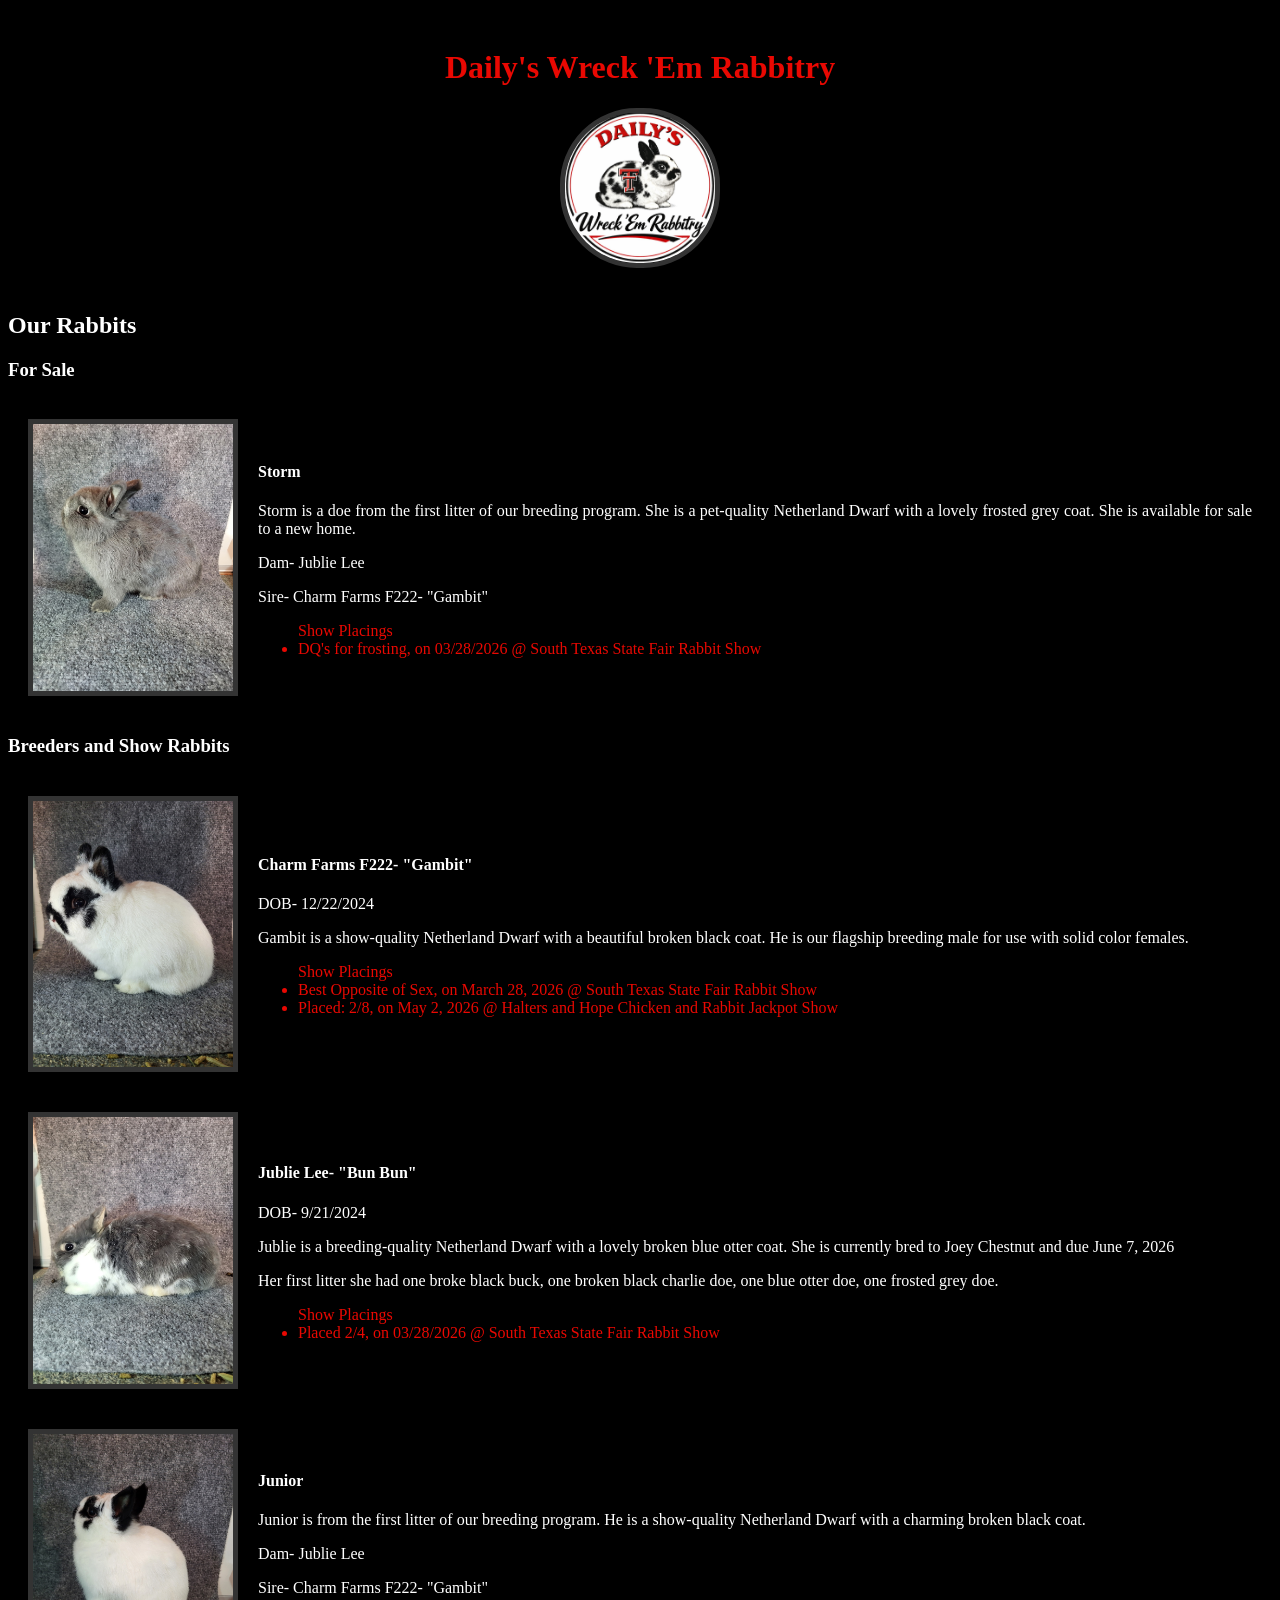
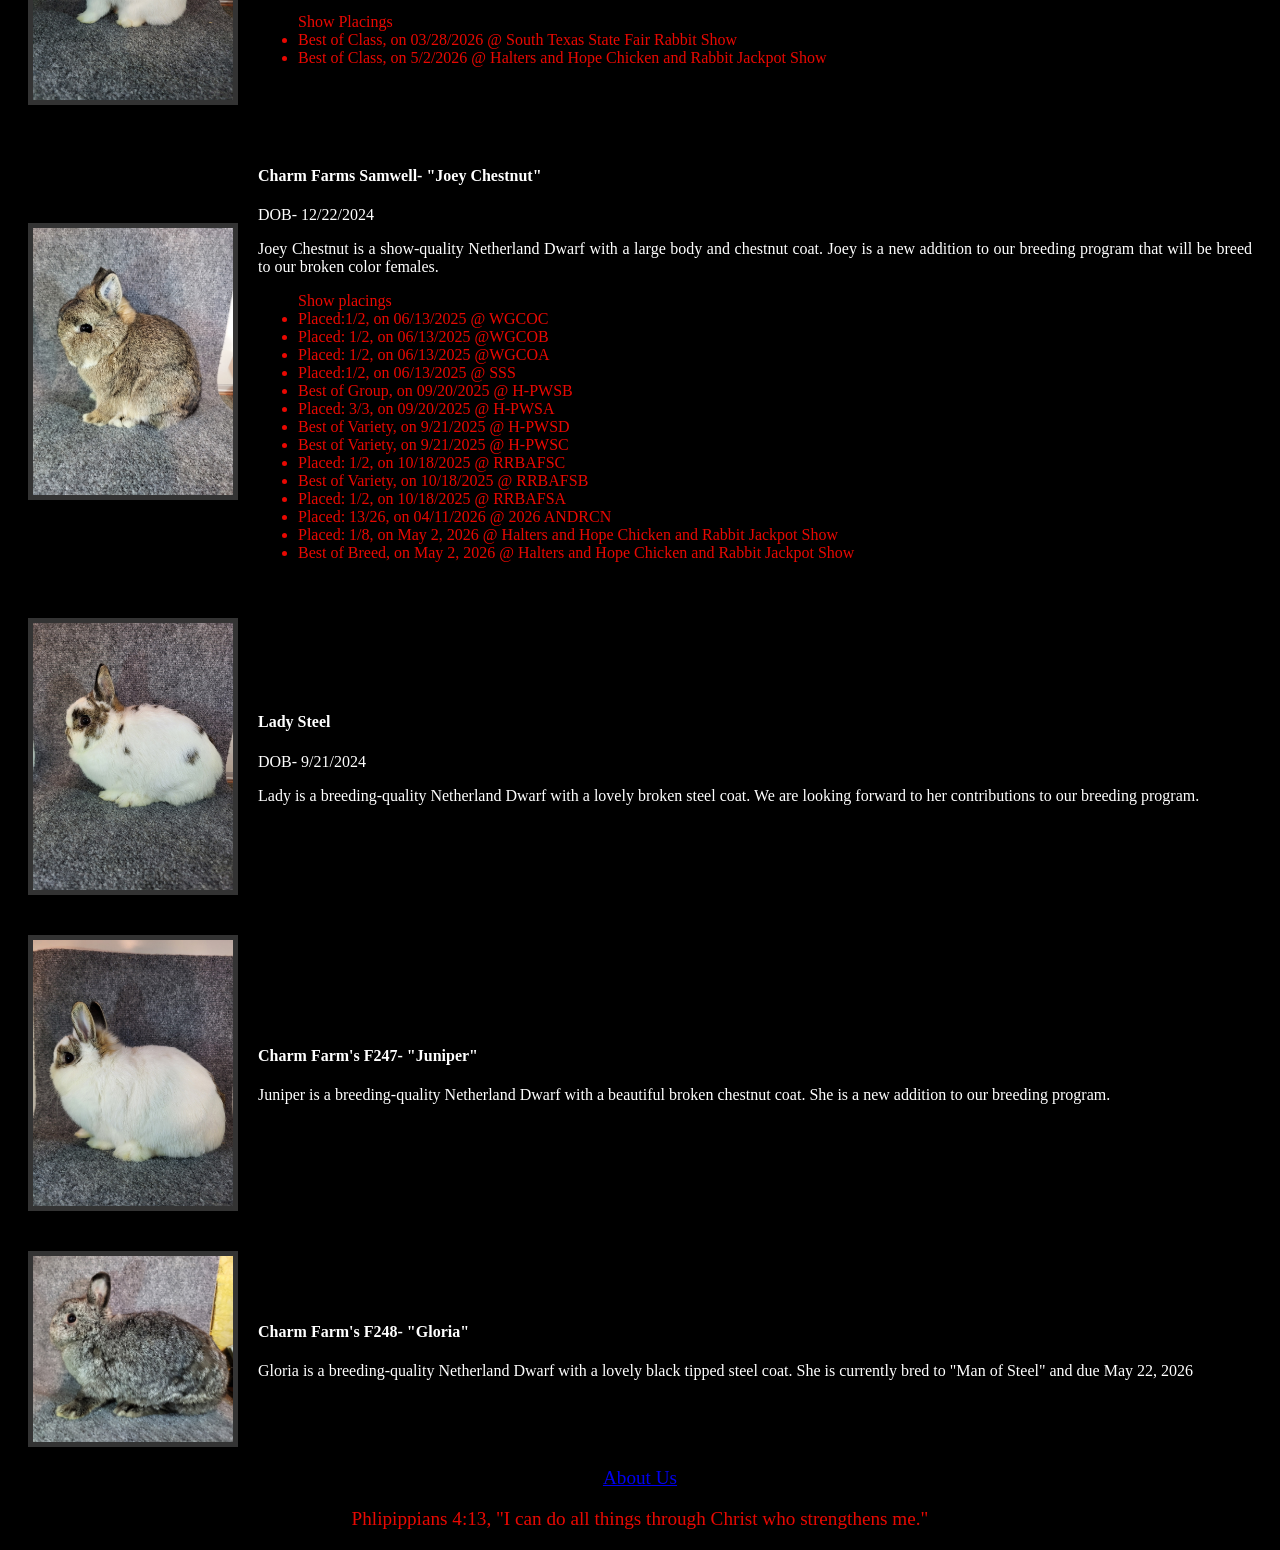
<file: index.html>
<!DOCTYPE html>
<html lang="en">
    <html>
    <head>
        <meta charset="UTF-8">
        <meta name="viewport" content="width=device-width, initial-scale=1.0">
    <!-- Daily's Wreck 'Em Rabbitry
         Author: Kenneth Daily
         Date: May 8, 2026
         -->
         <title>Daily's Wreck 'Em Rabbitry</title>
         <link href="style.css" rel="stylesheet" type="text/css" />
    </head>
    <body>
        <header>
            <h1>Daily's Wreck 'Em Rabbitry</h1>
            <img src="Daily's Wreck 'Em Rabbitry Logo.png" alt="Logo">
        </header>
        <main>
        <h2>Our Rabbits</h2>

        <h3>For Sale</h3>
            
            
            <div class="container">
                <img src="Storm.jpg" alt="Storm">
                <div class="text-content">
                    <h4>Storm</h4>
                    <p>Storm is a doe from the first litter of our breeding program. She is a pet-quality Netherland Dwarf with a lovely frosted grey coat. She is available for sale to a new home.</p>
                    <p>Dam- Jublie Lee</p>
                    <p>Sire- Charm Farms F222- "Gambit"</p>
                        <ul>Show Placings
                            <li>DQ's for frosting, on 03/28/2026 @ South Texas State Fair Rabbit Show </li>
                        </ul>
                </div>
            </div>            
        
           
        <h3>Breeders and Show Rabbits</h3>    
            <div class="container">
                <img src="Gambit.jpg" alt="Gambit">
                <div class="text-content">
                    <h4>Charm Farms F222- "Gambit"</h4>
                    <p>DOB- 12/22/2024</p>
                    <p>Gambit is a show-quality Netherland Dwarf with a beautiful broken black coat. He is our flagship breeding male for use with solid color females.</p>
                        <ul>Show Placings
                            <li>Best Opposite of Sex, on March 28, 2026 @ South Texas State Fair Rabbit Show</li>
                            <li>Placed: 2/8, on May 2, 2026 @ Halters and Hope Chicken and Rabbit Jackpot Show</li>
                        </ul>
                </div>
            </div>

            <div class="container">
                <img src="Jublie.jpg" alt="Jublie">
                <div class="text-content">
                    <h4>Jublie Lee- "Bun Bun"</h4>
                    <p>DOB- 9/21/2024</p>
                    <p>Jublie is a breeding-quality Netherland Dwarf with a lovely broken blue otter coat. She is currently bred to Joey Chestnut and due June 7, 2026</p>
                    <p>Her first litter she had one broke black buck, one broken black charlie doe, one blue otter doe, one frosted grey doe. </p>
                        <ul>Show Placings
                            <li>Placed 2/4, on 03/28/2026 @ South Texas State Fair Rabbit Show </li>
                        </ul>
                </div>
            </div>

            <div class="container">
                <img src="Junior.jpg" alt="Junior">
                <div class="text-content">
                    <h4>Junior</h4>
                    <p>Junior is from the first litter of our breeding program. He is a show-quality Netherland Dwarf with a charming broken black coat.</p>
                    <p>Dam- Jublie Lee</p>
                    <p>Sire- Charm Farms F222- "Gambit"</p>
                        <ul>Show Placings
                            <li>Best of Class, on 03/28/2026 @ South Texas State Fair Rabbit Show </li>
                        <li>Best of Class, on 5/2/2026 @ Halters and Hope Chicken and Rabbit Jackpot Show</li>
                        </ul>
                </div>
            </div>

           <div class="container">
                <img src="Samwell.jpg" alt="Joey Chestnut">
                <div class="text-content">
                    <h4>Charm Farms Samwell- "Joey Chestnut"</h4>
                    <p> DOB- 12/22/2024 </p>
                    <p>Joey Chestnut is a show-quality Netherland Dwarf with a large body and chestnut coat. Joey is a new addition to our breeding program that will be breed to our broken color females.</p>
                    <ul>Show placings
                        <li>Placed:1/2, on 06/13/2025 @ WGCOC</li>
                        <li>Placed: 1/2, on 06/13/2025 @WGCOB</li>
                        <li>Placed: 1/2, on 06/13/2025 @WGCOA</li>
                        <li>Placed:1/2, on 06/13/2025 @ SSS</li>
                        <li>Best of Group, on 09/20/2025 @ H-PWSB</li>
                        <li>Placed: 3/3, on 09/20/2025 @ H-PWSA</li>
                        <li>Best of Variety, on 9/21/2025 @ H-PWSD </li>
                        <li>Best of Variety, on 9/21/2025 @ H-PWSC </li>
                        <li>Placed: 1/2, on 10/18/2025 @ RRBAFSC</li>
                        <li>Best of Variety, on 10/18/2025 @ RRBAFSB</li>
                        <li>Placed: 1/2, on 10/18/2025 @ RRBAFSA</li>
                        <li>Placed: 13/26, on 04/11/2026 @ 2026 ANDRCN</li>
                        <li>Placed: 1/8, on May 2, 2026 @ Halters and Hope Chicken and Rabbit Jackpot Show</li>
                        <li>Best of Breed, on May 2, 2026 @ Halters and Hope Chicken and Rabbit Jackpot Show</li>
                    </ul>
                </div>
            </div>

            <div class="container">
                <img src="Lady Steel.jpg" alt="Lady Steel">
                <div class="text-content">
                    <h4>Lady Steel</h4>
                    <p>DOB- 9/21/2024</p>
                    <p>Lady is a breeding-quality Netherland Dwarf with a lovely broken steel coat. We are looking forward to her contributions to our breeding program.</p>

                </div>
            </div>

            <div class="container">
                <img src="Juniper.jpg" alt="Juniper">
                <div class="text-content">
                    <h4>Charm Farm's F247- "Juniper"</h4>
                    <p>Juniper is a breeding-quality Netherland Dwarf with a beautiful broken chestnut coat. She is a new addition to our breeding program. </p>
                </div>
            </div>

            <div class="container">
                <img src="Gorda.jpg" alt="Gloria">
                <div class="text-content">
                    <h4>Charm Farm's F248- "Gloria"</h4>
                    <p>Gloria is a breeding-quality Netherland Dwarf with a lovely black tipped steel coat. She is currently bred to "Man of Steel" and due May 22, 2026</p>
                </div>
            </div>

        </main>
        
        <footer>
            <nav>
                 <a href="about.html">About Us</a></li>
            </nav>
            <p> Phlipippians 4:13, "I can do all things through Christ who strengthens me."</p>
        </footer>
    </body>
</html>
</file>
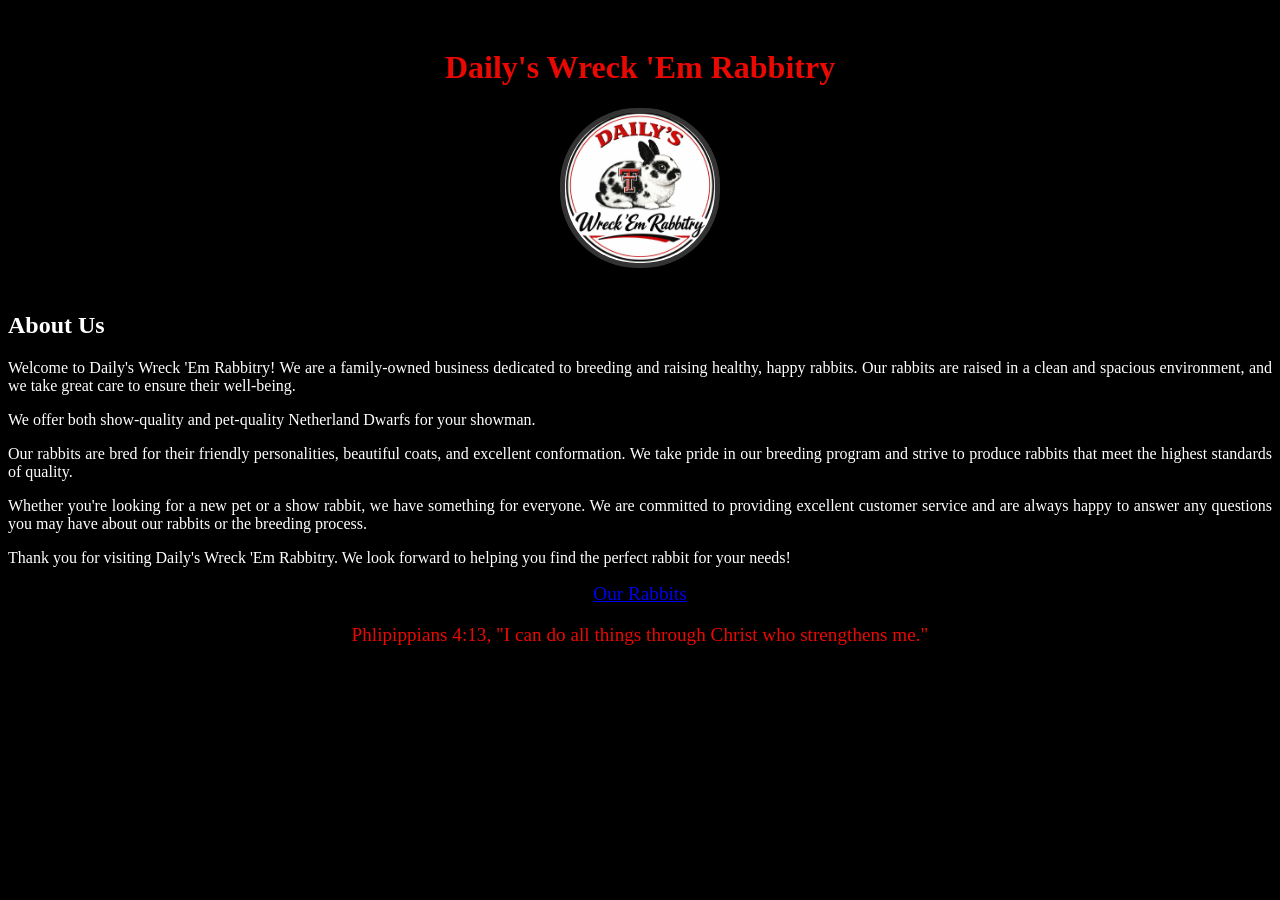
<file: about.html>
<!DOCTYPE html>
<html lang="en">
    <html>
    <head>
        <meta charset="UTF-8">
        <meta name="viewport" content="width=device-width, initial-scale=1.0">
    <!-- Daily's Wreck 'Em Rabbitry
         Author: Kenneth Daily
         Date: May 8, 2026
         -->
         <title>Daily's Wreck 'Em Rabbitry</title>
         <link href="style.css" rel="stylesheet" type="text/css" />
    </head>
    <body>
        <header>
            <h1>Daily's Wreck 'Em Rabbitry</h1>
            <img src="Daily's Wreck 'Em Rabbitry Logo.png" alt="Logo">
        </header>
        <main>
        <h2>About Us</h2>

        <p>Welcome to Daily's Wreck 'Em Rabbitry! We are a family-owned business dedicated to breeding and raising healthy, happy rabbits. Our rabbits are raised in a clean and spacious environment, and we take great care to ensure their well-being.</p>
        <p>We offer both show-quality and pet-quality Netherland Dwarfs for your showman.
        <p>Our rabbits are bred for their friendly personalities, beautiful coats, and excellent conformation. We take pride in our breeding program and strive to produce rabbits that meet the highest standards of quality.</p>
        <p>Whether you're looking for a new pet or a show rabbit, we have something for everyone. We are committed to providing excellent customer service and are always happy to answer any questions you may have about our rabbits or the breeding process.</p>
        <p>Thank you for visiting Daily's Wreck 'Em Rabbitry. We look forward to helping you find the perfect rabbit for your needs!</p>    
        </main>
        
        <footer>
            <nav>
                 <a href="index.html">Our Rabbits</a></li>
            </nav>
            <p> Phlipippians 4:13, "I can do all things through Christ who strengthens me."</p>
        </footer>
    </body>
</html>
</file>
<file: style.css>
/*
    Daily's Wreck 'Em Rabbitry - Style Sheet
    Author: Kenneth Daily
    Date: May 8, 2026

    Filename: style.css
    Description: This CSS file defines the styles for Daily's Wreck 'Em Rabbitry website

    Supporting Files: plan.md, retrospective.md, scope.md, index.html, about.html, README.md
*/

body {background-color: #000000; color: #FFFFFF; text-align: justify}
header {background-color: #000000; color:#e90802; text-align: center; padding: 20px}

ul {color: #e90802}

header img {width: 150px; height: 150px; object-fit: cover; border-radius: 48%; border: 5px solid #333}

footer {text-align: center; color: #e90802; font-size: larger}

img {width: 200px; height: 200px; object-fit: cover;border: 5px solid #333}

.container {display: flex; align-items: center; gap: 20px;}

img {max-width: 300px;height: auto;}

.container {padding: 20px; box-sizing: border-box}
</file>
